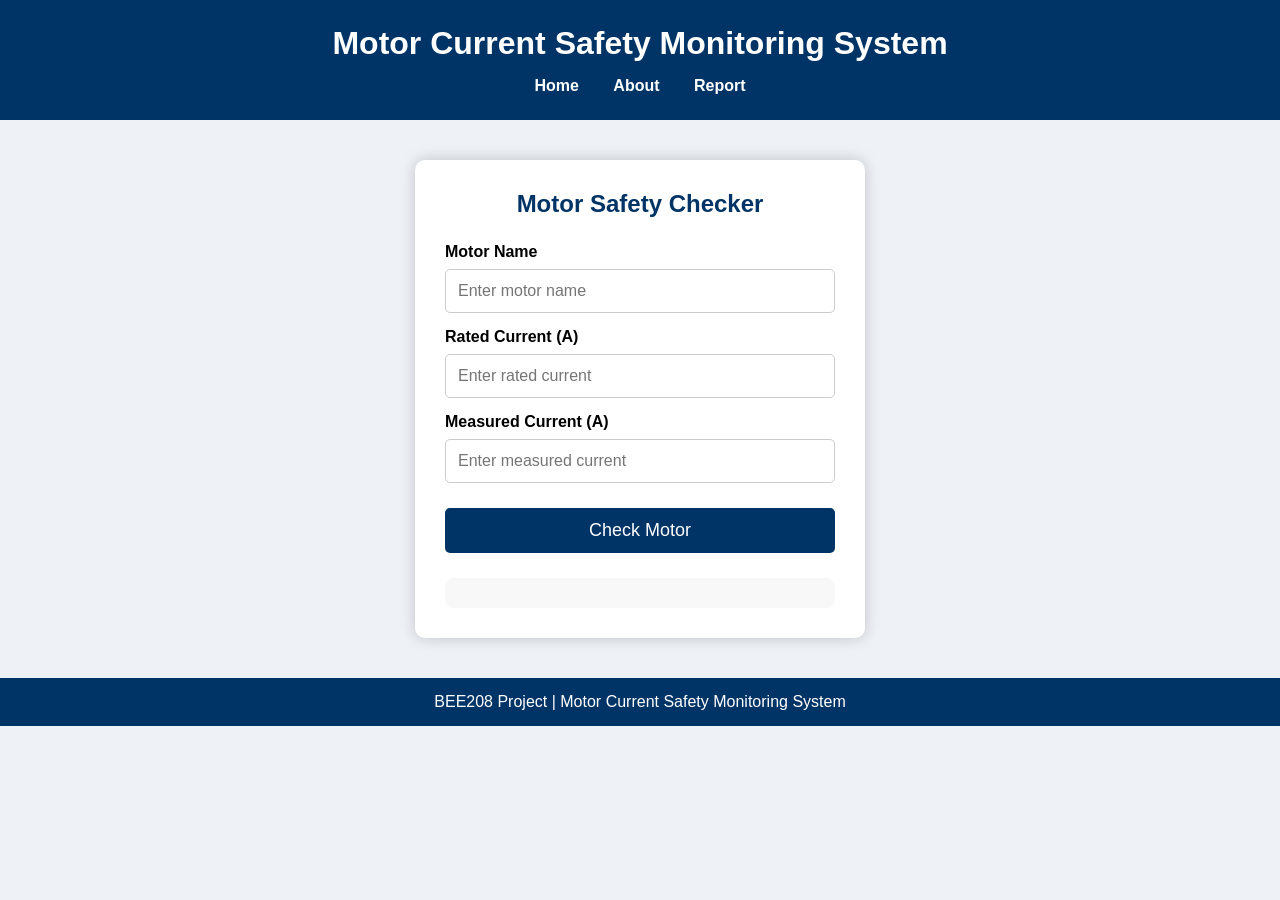
<file: index.html>
<!DOCTYPE html>
<html lang="en">
<head>
    <meta charset="UTF-8">
    <meta name="viewport" content="width=device-width, initial-scale=1.0">
    <title>Motor Current Safety Monitoring System</title>

    <link rel="stylesheet" href="style.css">
</head>

<body>

    <!-- Header -->
    <header>
        <h1>Motor Current Safety Monitoring System</h1>

        <nav>
            <a href="index.html">Home</a>
            <a href="about.html">About</a>
            <a href="report.html">Report</a>
        </nav>
    </header>

    <!-- Main Section -->

    <div class="container">

        <h2>Motor Safety Checker</h2>

        <label>Motor Name</label>

        <input
            type="text"
            id="motorName"
            placeholder="Enter motor name">

        <label>Rated Current (A)</label>

        <input
            type="number"
            id="ratedCurrent"
            placeholder="Enter rated current">

        <label>Measured Current (A)</label>

        <input
            type="number"
            id="measuredCurrent"
            placeholder="Enter measured current">

        <button onclick="checkMotor()">

            Check Motor

        </button>

        <div id="result">

        </div>

    </div>

    <footer>

        <p>
            BEE208 Project | Motor Current Safety Monitoring System
        </p>

    </footer>

<script src="script.js"></script>

</body>
</html>
</file>
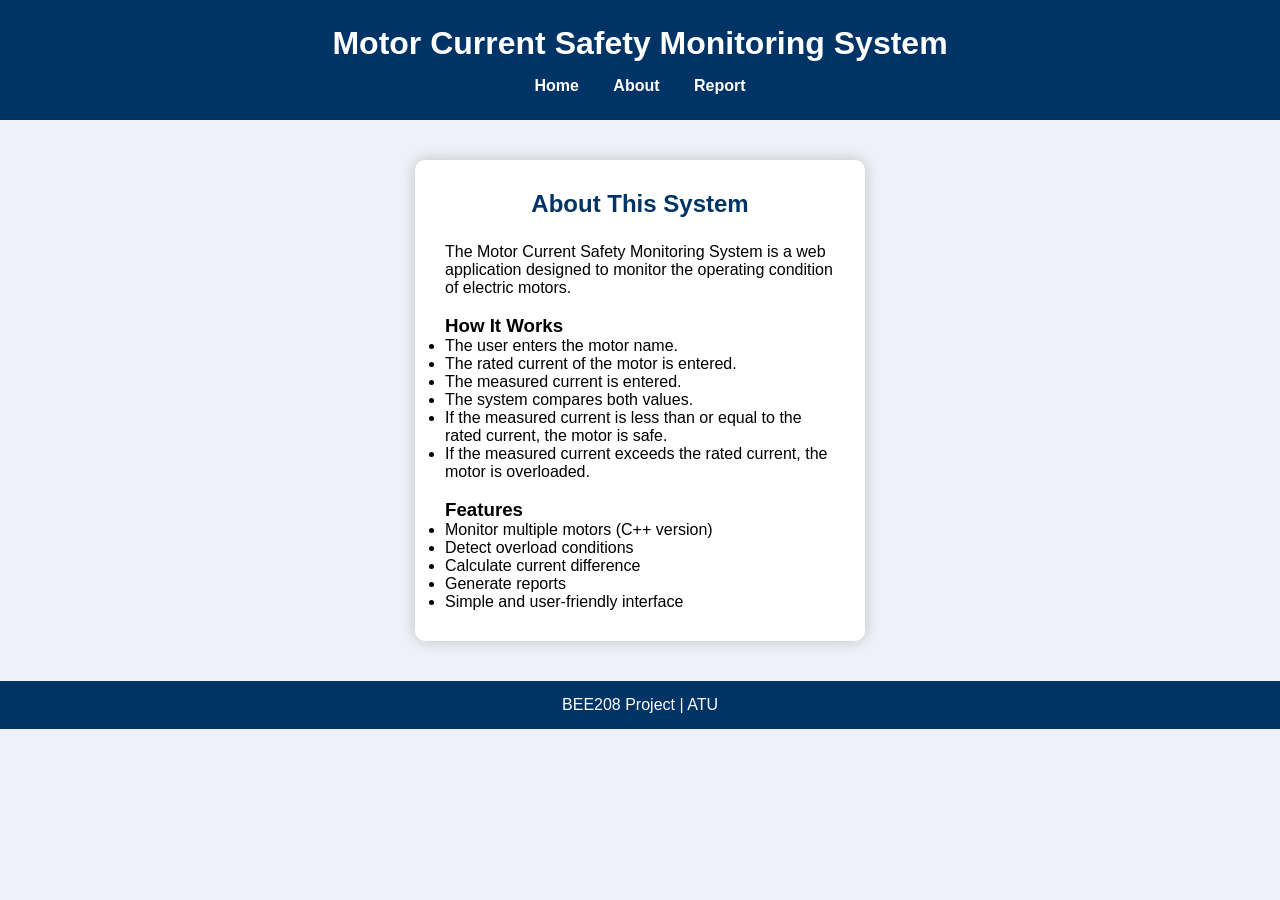
<file: about.html>
<!DOCTYPE html>
<html lang="en">
<head>
    <meta charset="UTF-8">
    <meta name="viewport" content="width=device-width, initial-scale=1.0">
    <title>About - Motor Current Safety Monitoring System</title>
    <link rel="stylesheet" href="style.css">
</head>

<body>

<header>
    <h1>Motor Current Safety Monitoring System</h1>

    <nav>
        <a href="index.html">Home</a>
        <a href="about.html">About</a>
        <a href="report.html">Report</a>
    </nav>
</header>

<div class="container">

<h2>About This System</h2>

<p>
The Motor Current Safety Monitoring System is a web application
designed to monitor the operating condition of electric motors.
</p>

<br>

<h3>How It Works</h3>

<ul>
<li>The user enters the motor name.</li>
<li>The rated current of the motor is entered.</li>
<li>The measured current is entered.</li>
<li>The system compares both values.</li>
<li>If the measured current is less than or equal to the rated current, the motor is safe.</li>
<li>If the measured current exceeds the rated current, the motor is overloaded.</li>
</ul>

<br>

<h3>Features</h3>

<ul>
<li>Monitor multiple motors (C++ version)</li>
<li>Detect overload conditions</li>
<li>Calculate current difference</li>
<li>Generate reports</li>
<li>Simple and user-friendly interface</li>
</ul>

</div>

<footer>
<p>BEE208 Project | ATU</p>
</footer>

</body>
</html>
</file>
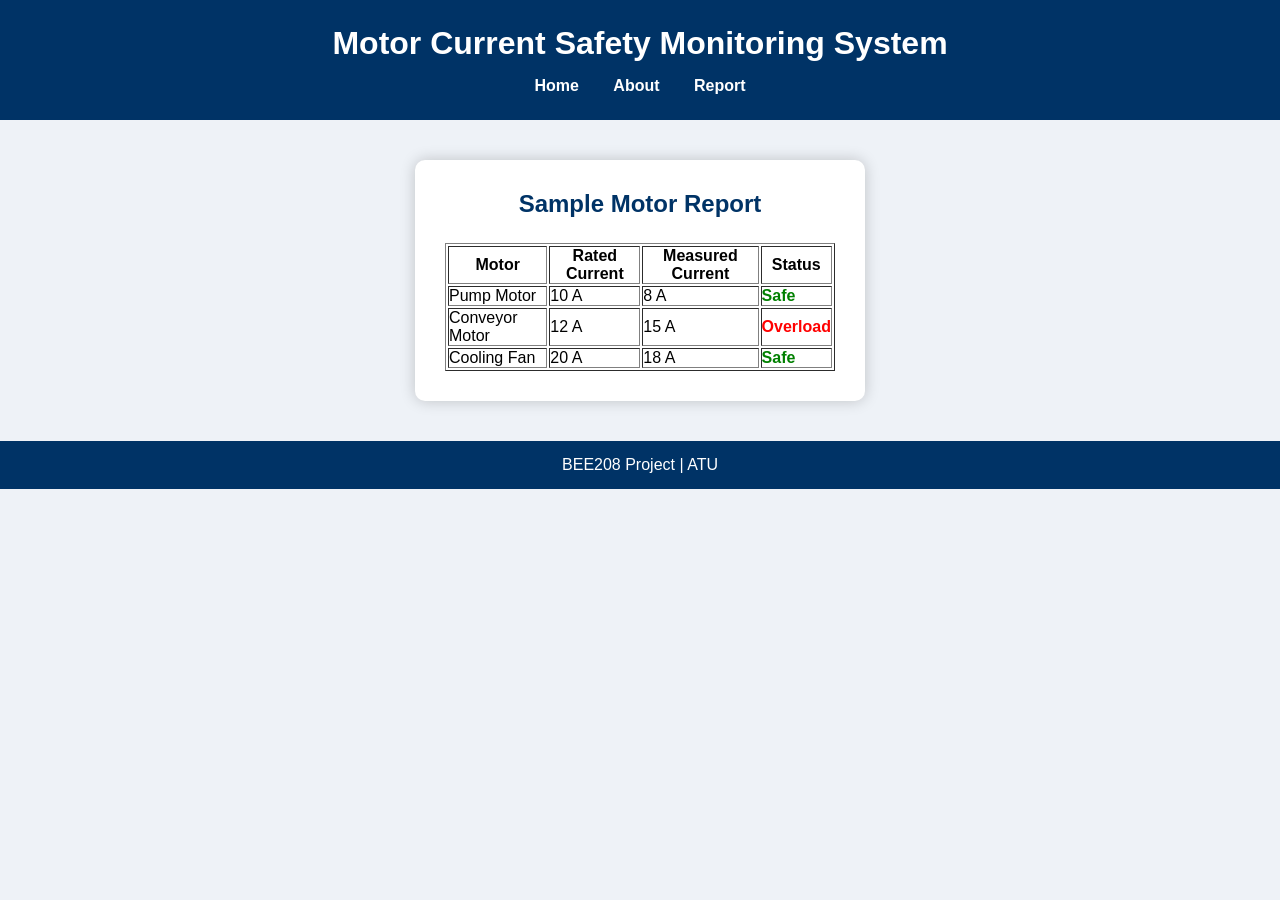
<file: report.html>
<!DOCTYPE html>
<html lang="en">
<head>
<meta charset="UTF-8">
<meta name="viewport" content="width=device-width, initial-scale=1.0">

<title>Sample Report</title>

<link rel="stylesheet" href="style.css">

</head>

<body>

<header>

<h1>Motor Current Safety Monitoring System</h1>

<nav>

<a href="index.html">Home</a>

<a href="about.html">About</a>

<a href="report.html">Report</a>

</nav>

</header>

<div class="container">

<h2>Sample Motor Report</h2>

<table border="1" width="100%" cellpadding="10">

<tr>

<th>Motor</th>

<th>Rated Current</th>

<th>Measured Current</th>

<th>Status</th>

</tr>

<tr>

<td>Pump Motor</td>

<td>10 A</td>

<td>8 A</td>

<td style="color:green;"><b>Safe</b></td>

</tr>

<tr>

<td>Conveyor Motor</td>

<td>12 A</td>

<td>15 A</td>

<td style="color:red;"><b>Overload</b></td>

</tr>

<tr>

<td>Cooling Fan</td>

<td>20 A</td>

<td>18 A</td>

<td style="color:green;"><b>Safe</b></td>

</tr>

</table>

</div>

<footer>

<p>BEE208 Project | ATU</p>

</footer>

</body>

</html>
</file>
<file: style.css>
/* Reset */
*{
    margin:0;
    padding:0;
    box-sizing:border-box;
    font-family:Arial, Helvetica, sans-serif;
}

/* Background */
body{
    background:#eef2f7;
}

/* Header */
header{
    background:#003366;
    color:white;
    text-align:center;
    padding:25px;
}

header h1{
    margin-bottom:15px;
}

/* Navigation */
nav a{
    color:white;
    text-decoration:none;
    margin:15px;
    font-weight:bold;
    transition:0.3s;
}

nav a:hover{
    color:gold;
}

/* Main Card */
.container{
    width:450px;
    background:white;
    margin:40px auto;
    padding:30px;
    border-radius:10px;
    box-shadow:0px 0px 15px rgba(0,0,0,0.2);
}

.container h2{
    text-align:center;
    color:#003366;
    margin-bottom:25px;
}

/* Labels */
label{
    display:block;
    margin-top:15px;
    margin-bottom:8px;
    font-weight:bold;
}

/* Input Boxes */
input{
    width:100%;
    padding:12px;
    border:1px solid #ccc;
    border-radius:5px;
    font-size:16px;
}

/* Button */
button{
    width:100%;
    margin-top:25px;
    padding:12px;
    border:none;
    border-radius:5px;
    background:#003366;
    color:white;
    font-size:18px;
    cursor:pointer;
}

button:hover{
    background:#0055aa;
}

/* Result */
#result{
    margin-top:25px;
    padding:15px;
    border-radius:8px;
    background:#f8f8f8;
    line-height:1.8;
    font-weight:bold;
}

/* Footer */
footer{
    background:#003366;
    color:white;
    text-align:center;
    padding:15px;
    margin-top:40px;
}

/* Mobile Responsive */
@media(max-width:600px)
{
    .container{
        width:90%;
    }

    nav a{
        display:block;
        margin:10px;
    }
}
</file>
